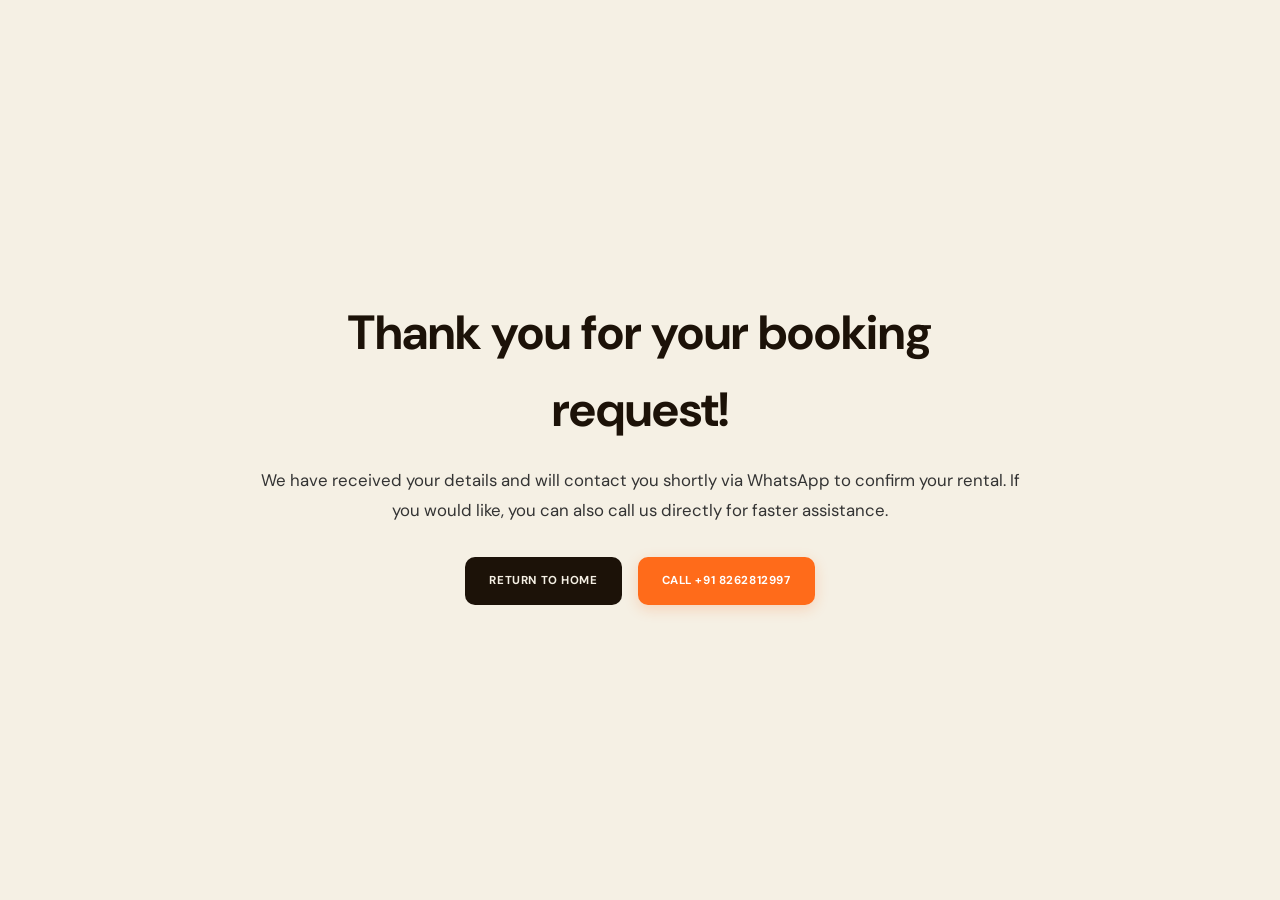
<file: thank-you.html>
<!DOCTYPE html>
<html lang="en">

<head>
    <meta charset="UTF-8">
    <meta name="viewport" content="width=device-width, initial-scale=1.0, viewport-fit=cover">
    <title>Thank You | NSZ Goa Ride</title>
    <meta name="description"
        content="Thank you for submitting your booking request. We will contact you shortly with the details.">
    <link rel="canonical" href="https://nszgoaride.com/thank-you.html">
    <link rel="icon" href="image/favicon.ico" type="image/x-icon">
    <link rel="stylesheet" href="style.css">
    <!-- Global site tag (gtag.js) - Google Analytics and Google Ads -->
    <script async src="https://www.googletagmanager.com/gtag/js?id=G-EMCJPP09C1"></script>
    <script>
        window.dataLayer = window.dataLayer || [];
        function gtag() { dataLayer.push(arguments); }
        gtag('js', new Date());
        gtag('config', 'G-EMCJPP09C1');
        gtag('config', 'AW-17953205126');
    </script>
    <script>
        gtag('event', 'conversion', {
            'send_to': 'AW-17953205126/TCzkCKG-mZgcEIbX4PBC'
        });
    </script>
</head>

<body>
    <main class="section"
        style="min-height:100vh;display:flex;align-items:center;justify-content:center;padding:3rem 1rem;">
        <div style="max-width:760px;width:100%;text-align:center;">
            <h1 style="font-size:clamp(2rem,4vw,3rem);margin-bottom:1rem;">Thank you for your booking request!</h1>
            <p style="font-size:1.05rem;line-height:1.8;margin-bottom:2rem;color:#333;">We have received your details
                and will contact you shortly via WhatsApp to confirm your rental. If you would like, you can also call
                us directly for faster assistance.</p>
            <div style="display:flex;flex-wrap:wrap;gap:1rem;justify-content:center;">
                <a href="/" class="btn-card btn-card--dark" style="padding:0.9rem 1.5rem;">Return to Home</a>
                <a href="tel:+918262812997" class="btn-card btn-card--orange" style="padding:0.9rem 1.5rem;">Call +91
                    8262812997</a>
            </div>
        </div>
    </main>
</body>

</html>
</file>
<file: style.css>
/* ================================================================
   NSZ GOA RIDE — SUN BLEACHED LUXURY v5.0
   Aesthetic: Warm Ivory · Espresso Brown · Electric Tangerine
   Fonts: Syne (display) + Instrument Serif (italic) + DM Sans (body)
   Structure: Ruled editorial · Asymmetric hero · Numbered sections
================================================================ */
@import url('https://fonts.googleapis.com/css2?family=Syne:wght@700;800&family=Instrument+Serif:ital@0;1&family=DM+Sans:wght@300;400;500;600&display=swap');

:root {
  --ivory: #f5f0e4;
  --ivory-2: #ede6d4;
  --ivory-3: #e4dcc8;
  --cream: #faf7f0;
  --espresso: #1c1208;
  --espresso-2: #2d1e0e;
  --espresso-3: #3d2a14;
  --orange: #ff6b1a;
  --orange-2: #e55a0a;
  --orange-glow: rgba(255, 107, 26, .13);
  --tan: #c4a97a;
  --rust: #c94a1a;
  --white: #ffffff;
  --bg: var(--ivory);
  --bg-2: var(--ivory-2);
  --bg-card: var(--cream);
  --txt: var(--espresso);
  --txt-sub: #5c3d1c;
  --border: rgba(28, 18, 8, .1);
  --border-2: rgba(28, 18, 8, .05);
  --nav-h: 68px;
  --max-w: 1340px;
  --r-xs: 4px;
  --r-sm: 10px;
  --r-md: 16px;
  --r-lg: 22px;
  --r-xl: 32px;
  --r-pill: 100px;
  --ease: cubic-bezier(.4, 0, .2, 1);
  --spring: cubic-bezier(.34, 1.56, .64, 1);
  --out: cubic-bezier(0, 0, .2, 1);
  --t: .28s;
}

body.dark-mode {
  --bg: var(--espresso);
  --bg-2: var(--espresso-2);
  --bg-card: var(--espresso-3);
  --txt: var(--ivory);
  --txt-sub: rgba(245, 240, 228, .58);
  --border: rgba(255, 107, 26, .1);
  --border-2: rgba(255, 107, 26, .05);
}

*,
*::before,
*::after {
  margin: 0;
  padding: 0;
  box-sizing: border-box;
  -webkit-tap-highlight-color: transparent;
}

html {
  font-size: 16px;
  scroll-behavior: smooth;
  scroll-padding-top: var(--nav-h);
  -webkit-font-smoothing: antialiased;
}

body {
  font-family: 'DM Sans', sans-serif;
  background: var(--bg);
  color: var(--txt);
  line-height: 1.6;
  overflow-x: hidden;
  transition: background var(--t) var(--ease), color var(--t) var(--ease);
}

img {
  max-width: 100%;
  display: block;
}

a {
  text-decoration: none;
}

button {
  cursor: pointer;
  border: none;
  background: none;
  font-family: inherit;
}

ul {
  list-style: none;
}

.container {
  max-width: var(--max-w);
  margin: 0 auto;
  padding: 0 2rem;
}

@media(max-width:600px) {
  .container {
    padding: 0 1.25rem;
  }
}

/* SKELETON */
.skeleton-loader {
  position: fixed;
  inset: 0;
  background: var(--espresso);
  z-index: 9999;
  display: flex;
  flex-direction: column;
  align-items: center;
  justify-content: center;
  gap: 1.5rem;
}

.skeleton-loader.hidden {
  display: none;
}

.skeleton-wordmark {
  font-family: 'Syne', 'Arial Black', sans-serif;
  font-size: clamp(2rem, 7vw, 4rem);
  font-weight: 800;
  letter-spacing: .06em;
  color: transparent;
  background: linear-gradient(90deg, var(--tan), var(--orange), var(--ivory), var(--orange), var(--tan));
  background-size: 300%;
  -webkit-background-clip: text;
  background-clip: text;
  animation: waveText 2.2s linear infinite;
}

@keyframes waveText {
  0% {
    background-position: 0%
  }

  100% {
    background-position: 200%
  }
}

.skeleton-bar {
  width: clamp(80px, 20vw, 160px);
  height: 3px;
  border-radius: 2px;
  background: linear-gradient(90deg, transparent, var(--orange), transparent);
  animation: scanH 1.6s ease-in-out infinite;
}

@keyframes scanH {

  0%,
  100% {
    opacity: 0;
    transform: scaleX(0)
  }

  50% {
    opacity: 1;
    transform: scaleX(1)
  }
}

/* NAVBAR */
.navbar {
  position: fixed;
  top: 0;
  left: 0;
  right: 0;
  height: var(--nav-h);
  z-index: 1000;
  background: rgba(245, 240, 228, .96);
  backdrop-filter: blur(20px) saturate(160%);
  border-bottom: 2px solid var(--espresso);
  transition: all var(--t) var(--ease);
}

body.dark-mode .navbar {
  background: rgba(28, 18, 8, .97);
  border-bottom-color: var(--orange);
}

.navbar.scrolled {
  box-shadow: 0 4px 24px rgba(28, 18, 8, .1);
}

.nav-inner {
  max-width: var(--max-w);
  margin: 0 auto;
  padding: 0 2rem;
  height: 100%;
  display: flex;
  align-items: center;
  justify-content: space-between;
  gap: 1.5rem;
}

.logo img {
  height: 36px;
  width: auto;
  object-fit: contain;
  transition: opacity var(--t);
}

.logo img:hover {
  opacity: .75;
}

.nav-menu {
  display: flex;
  align-items: center;
  gap: 0;
}

.nav-menu a {
  font-size: .72rem;
  font-weight: 600;
  letter-spacing: .1em;
  text-transform: uppercase;
  color: var(--txt-sub);
  padding: .45rem .7rem;
  border-radius: var(--r-xs);
  transition: color var(--t), background var(--t);
  white-space: nowrap;
}

.nav-menu a:hover {
  color: var(--orange);
  background: var(--orange-glow);
}

.nav-right {
  display: flex;
  align-items: center;
  gap: .6rem;
  flex-shrink: 0;
}

.dark-mode-toggle {
  width: 36px;
  height: 36px;
  border: 1.5px solid var(--border);
  border-radius: var(--r-xs);
  display: flex;
  align-items: center;
  justify-content: center;
  color: var(--txt-sub);
  font-size: .85rem;
  transition: all var(--t);
}

.dark-mode-toggle:hover {
  border-color: var(--orange);
  color: var(--orange);
  background: var(--orange-glow);
}

.nav-cta {
  display: inline-flex;
  align-items: center;
  gap: .45rem;
  background: var(--orange);
  color: var(--white) !important;
  padding: .45rem 1.1rem;
  border-radius: var(--r-xs);
  font-weight: 700;
  font-size: .72rem;
  letter-spacing: .08em;
  text-transform: uppercase;
  border: 2px solid var(--orange);
  transition: all var(--t) var(--spring);
}

.nav-cta:hover {
  background: var(--orange-2);
  border-color: var(--orange-2);
  transform: translateY(-2px);
  box-shadow: 0 6px 18px rgba(255, 107, 26, .35);
}

.mobile-menu {
  display: none;
  flex-direction: column;
  gap: 5px;
  cursor: pointer;
  width: 44px;
  height: 44px;
  align-items: center;
  justify-content: center;
  border-radius: var(--r-xs);
  border: 1.5px solid var(--border);
}

.mobile-menu span {
  width: 20px;
  height: 2px;
  background: var(--txt);
  border-radius: 1px;
  transition: all .3s var(--ease);
}

.mobile-menu.active span:nth-child(1) {
  transform: rotate(45deg) translate(5px, 5px);
}

.mobile-menu.active span:nth-child(2) {
  opacity: 0;
  transform: scaleX(0);
}

.mobile-menu.active span:nth-child(3) {
  transform: rotate(-45deg) translate(5px, -5px);
}

@media(max-width:1024px) {
  .navbar {
    height: 58px;
  }

  .nav-inner {
    height: 58px;
    padding: 0 1.25rem;
  }

  .nav-menu {
    position: fixed;
    top: 58px;
    left: 0;
    right: 0;
    flex-direction: column;
    align-items: stretch;
    background: var(--bg);
    border-bottom: 3px solid var(--orange);
    padding: 0;
    max-height: 0;
    overflow: hidden;
    transition: max-height .4s var(--out);
    z-index: 999;
    box-shadow: 0 20px 40px rgba(28, 18, 8, .1);
  }

  body.dark-mode .nav-menu {
    background: var(--espresso-2);
  }

  .nav-menu.mobile-active {
    max-height: 80vh;
    overflow-y: auto;
  }

  .nav-menu li {
    width: 100%;
  }

  .nav-menu a {
    padding: .9rem 1.5rem;
    border-radius: 0;
    border-bottom: 1px solid var(--border);
    font-size: .85rem;
    min-height: 48px;
    display: flex;
    align-items: center;
  }

  .mobile-menu {
    display: flex;
  }

  .nav-cta span {
    display: none;
  }
}

/* HERO */
.hero {
  min-height: 100vh;
  position: relative;
  overflow: hidden;
  background: var(--espresso);
  display: grid;
  align-items: center;
  padding-top: var(--nav-h);
}

.hero-bg-image {
  position: absolute;
  top: 0;
  right: 0;
  width: 48%;
  height: 100%;
  background: url('https://images.unsplash.com/photo-1590362891991-f776e747a588?w=1400&q=80') center/cover no-repeat;
  opacity: .55;
}

.hero-tint {
  position: absolute;
  top: 0;
  right: 0;
  width: 48%;
  height: 100%;
  background: linear-gradient(to right, var(--espresso) 0%, rgba(28, 18, 8, .1) 100%);
}

.hero-layout {
  position: relative;
  z-index: 2;
  max-width: var(--max-w);
  margin: 0 auto;
  padding: 3rem 2rem;
  width: 100%;
  display: grid;
  grid-template-columns: 1fr auto;
  gap: 3rem;
  align-items: center;
}

.hero-left {
  max-width: 620px;
}

.hero-tag {
  display: inline-flex;
  align-items: center;
  gap: .6rem;
  border: 1px solid rgba(196, 169, 122, .28);
  padding: .35rem .9rem;
  border-radius: var(--r-xs);
  font-size: .65rem;
  font-weight: 600;
  letter-spacing: .18em;
  text-transform: uppercase;
  color: var(--tan);
  margin-bottom: 2rem;
  animation: fadeUp .8s var(--out) .1s both;
}

.tag-dot {
  width: 6px;
  height: 6px;
  border-radius: 50%;
  background: var(--orange);
  display: block;
  animation: blink 2s ease-in-out infinite;
}

@keyframes blink {

  0%,
  100% {
    opacity: 1
  }

  50% {
    opacity: .35
  }
}

.hero-heading {
  display: flex;
  flex-direction: column;
  margin-bottom: 1.75rem;
  animation: fadeUp .8s var(--out) .25s both;
}

.h1-line {
  font-family: 'Syne', 'Arial Black', sans-serif;
  font-weight: 800;
  letter-spacing: -.03em;
  line-height: 1;
  font-size: clamp(2.5rem, 7vw, 6rem);
  display: block;
  word-break: break-word;
  overflow-wrap: break-word;
}

.h1-line--outline {
  color: transparent;
  -webkit-text-stroke: 2px var(--ivory);
}

.h1-line--filled {
  color: var(--orange);
}

.h1-line--italic {
  font-family: 'Instrument Serif', serif;
  font-style: italic;
  font-weight: 400;
  font-size: clamp(2.2rem, 6vw, 5rem);
  color: var(--ivory);
  letter-spacing: -.01em;
  line-height: 1.05;
}

.hero-sub {
  font-size: clamp(.95rem, 2vw, 1.1rem);
  color: rgba(245, 240, 228, .62);
  line-height: 1.75;
  max-width: 440px;
  margin-bottom: 2rem;
  animation: fadeUp .8s var(--out) .4s both;
}

.hero-sub strong {
  color: var(--orange);
  font-weight: 700;
}

.hero-actions {
  display: flex;
  gap: .85rem;
  flex-wrap: wrap;
  animation: fadeUp .8s var(--out) .55s both;
}

.btn-hero-primary {
  display: inline-flex;
  align-items: center;
  gap: .55rem;
  background: var(--orange);
  color: var(--white);
  padding: .85rem 2rem;
  border-radius: var(--r-xs);
  font-family: 'Syne', sans-serif;
  font-weight: 700;
  font-size: .82rem;
  letter-spacing: .06em;
  text-transform: uppercase;
  transition: all var(--t) var(--spring);
  box-shadow: 0 6px 24px rgba(255, 107, 26, .35);
  min-height: 48px;
}

.btn-hero-primary:hover {
  background: var(--orange-2);
  transform: translateY(-3px);
  box-shadow: 0 12px 36px rgba(255, 107, 26, .5);
}

.btn-hero-ghost {
  display: inline-flex;
  align-items: center;
  gap: .55rem;
  background: transparent;
  color: var(--ivory);
  padding: .85rem 2rem;
  border-radius: var(--r-xs);
  font-family: 'Syne', sans-serif;
  font-weight: 700;
  font-size: .82rem;
  letter-spacing: .06em;
  text-transform: uppercase;
  border: 2px solid rgba(245, 240, 228, .28);
  transition: all var(--t) var(--spring);
  min-height: 48px;
}

.btn-hero-ghost:hover {
  border-color: var(--orange);
  color: var(--orange);
  transform: translateY(-3px);
}

.hero-right {
  display: flex;
  flex-direction: column;
  gap: 1rem;
  animation: fadeUp .8s var(--out) .65s both;
}

.stat-stack {
  border: 1px solid rgba(245, 240, 228, .1);
  border-radius: var(--r-md);
  overflow: hidden;
  background: rgba(245, 240, 228, .04);
  backdrop-filter: blur(12px);
}

.stat-item {
  padding: 1.25rem 1.75rem;
  display: flex;
  flex-direction: column;
  gap: .15rem;
}

.stat-num {
  font-family: 'Syne', sans-serif;
  font-size: 2rem;
  font-weight: 800;
  color: var(--ivory);
  line-height: 1;
  letter-spacing: -.03em;
}

.stat-num sup {
  font-size: .5em;
  vertical-align: super;
  color: var(--orange);
}

.stat-lbl {
  font-size: .62rem;
  letter-spacing: .12em;
  text-transform: uppercase;
  color: rgba(245, 240, 228, .38);
}

.stat-divider {
  height: 1px;
  background: rgba(245, 240, 228, .07);
  margin: 0 1.75rem;
}

.hero-pill {
  display: inline-flex;
  align-items: center;
  gap: .5rem;
  background: rgba(245, 240, 228, .05);
  border: 1px solid rgba(245, 240, 228, .09);
  border-radius: var(--r-xs);
  padding: .6rem 1rem;
  font-size: .68rem;
  letter-spacing: .08em;
  color: rgba(245, 240, 228, .45);
  text-transform: uppercase;
}

.hero-pill i {
  color: var(--orange);
}

.hero-scroll-cue {
  position: absolute;
  bottom: 2rem;
  left: 50%;
  transform: translateX(-50%);
  display: flex;
  flex-direction: column;
  align-items: center;
  gap: .4rem;
  color: rgba(245, 240, 228, .28);
  font-size: .58rem;
  letter-spacing: .2em;
  text-transform: uppercase;
  z-index: 2;
  animation: bob 2s ease-in-out infinite;
}

.hero-scroll-cue i {
  font-size: .72rem;
}

@keyframes bob {

  0%,
  100% {
    transform: translateX(-50%) translateY(0)
  }

  50% {
    transform: translateX(-50%) translateY(5px)
  }
}

@keyframes fadeUp {
  from {
    opacity: 0;
    transform: translateY(24px)
  }

  to {
    opacity: 1;
    transform: none
  }
}

@media(max-width:900px) {

  .hero-bg-image,
  .hero-tint {
    width: 100%;
    opacity: .12;
  }

  .hero-tint {
    background: linear-gradient(to top, var(--espresso) 40%, rgba(28, 18, 8, .7) 100%);
  }

  .hero-layout {
    grid-template-columns: 1fr;
    gap: 2rem;
  }

  .hero-left {
    max-width: 100%;
  }

  .hero-right {
    flex-direction: row;
    flex-wrap: wrap;
  }

  .stat-stack {
    display: flex;
    width: 100%;
  }

  .stat-item {
    flex: 1;
    padding: .85rem 1rem;
  }

  .stat-num {
    font-size: 1.4rem;
  }

  .stat-divider {
    width: 1px;
    height: auto;
    margin: 1rem 0;
  }

  .hero-scroll-cue {
    display: none;
  }
}

@media(max-width:480px) {
  .hero {
    min-height: 90vh;
  }

  .h1-line {
    font-size: clamp(2.2rem, 10vw, 3.6rem);
  }

  .h1-line--italic {
    font-size: clamp(1.5rem, 6vw, 2rem);
  }

  .hero-heading {
    max-width: 100%;
    overflow: hidden;
  }

  .stat-stack {
    flex-direction: column;
  }

  .stat-divider {
    width: auto;
    height: 1px;
    margin: 0 1rem;
  }

  .hero-actions {
    flex-direction: column;
  }

  .btn-hero-primary,
  .btn-hero-ghost {
    width: 100%;
    justify-content: center;
  }
}

/* SECTIONS */
.section {
  padding: clamp(4rem, 8vw, 6.5rem) 0;
  scroll-margin-top: var(--nav-h);
}

[data-scroll-reveal] {
  opacity: 0;
  transform: translateY(28px);
  transition: opacity .7s var(--out), transform .7s var(--out);
}

[data-scroll-reveal].visible {
  opacity: 1;
  transform: none;
}

/* Section masthead */
.section-masthead {
  margin-bottom: clamp(2.5rem, 5vw, 4rem);
  border-top: 2px solid var(--espresso);
  padding-top: 1.5rem;
}

body.dark-mode .section-masthead {
  border-top-color: rgba(255, 107, 26, .18);
}

.section-masthead--light {
  border-top-color: rgba(245, 240, 228, .14);
}

.masthead-label {
  font-size: .62rem;
  font-weight: 600;
  letter-spacing: .18em;
  text-transform: uppercase;
  color: var(--orange);
  margin-bottom: .7rem;
}

.section-masthead--light .masthead-label {
  color: rgba(245, 240, 228, .4);
}

.masthead-title {
  font-family: 'Syne', 'Arial Black', sans-serif;
  font-size: clamp(2rem, 5.5vw, 3.8rem);
  font-weight: 800;
  letter-spacing: -.03em;
  line-height: .95;
  color: var(--txt);
  margin-bottom: .85rem;
}

body.dark-mode .masthead-title {
  color: var(--ivory);
}

.section-masthead--light .masthead-title {
  color: var(--ivory);
}

.masthead-title em {
  font-family: 'Instrument Serif', serif;
  font-style: italic;
  font-weight: 400;
  color: var(--orange);
}

.section-masthead--light .masthead-title em {
  color: rgba(245, 240, 228, .7);
}

.masthead-desc {
  font-size: clamp(.9rem, 2vw, 1.05rem);
  color: var(--txt-sub);
  max-width: 600px;
  line-height: 1.75;
}

body.dark-mode .masthead-desc {
  color: rgba(245, 240, 228, .48);
}

.section-masthead--light .masthead-desc {
  color: rgba(245, 240, 228, .48);
}

/* VEHICLES */
.vehicles-section {
  background: var(--bg);
}

.vehicles-grid {
  display: grid;
  grid-template-columns: repeat(auto-fill, minmax(min(300px, 100%), 1fr));
  gap: clamp(1rem, 2.5vw, 1.5rem);
}

.vehicle-card {
  background: var(--bg-card);
  border: 1.5px solid var(--border);
  border-radius: var(--r-lg);
  overflow: hidden;
  display: flex;
  flex-direction: column;
  transition: transform var(--t) var(--spring), box-shadow var(--t), border-color var(--t);
}

.vehicle-card:hover {
  transform: translateY(-8px);
  box-shadow: 0 24px 60px rgba(28, 18, 8, .1);
  border-color: var(--orange);
}

.vehicle-card--highlight {
  border-color: rgba(196, 169, 122, .35);
}

body.dark-mode .vehicle-card {
  background: var(--bg-card);
  border-color: rgba(255, 107, 26, .07);
}

body.dark-mode .vehicle-card:hover {
  box-shadow: 0 24px 60px rgba(0, 0, 0, .5);
}

.vehicle-photo {
  width: 100%;
  height: clamp(185px, 38vw, 225px);
  background-size: cover;
  background-position: center;
  position: relative;
  overflow: hidden;
  transition: background-size .6s var(--ease);
}

.vehicle-card:hover .vehicle-photo {
  background-size: 110%;
}

.vehicle-photo::after {
  content: '';
  position: absolute;
  inset: 0;
  background: linear-gradient(to bottom, transparent 40%, rgba(28, 18, 8, .4) 100%);
}

.vehicle-badge {
  position: absolute;
  top: 10px;
  left: 10px;
  background: var(--ivory);
  color: var(--espresso);
  padding: .2rem .7rem;
  border-radius: var(--r-xs);
  font-size: .6rem;
  font-weight: 700;
  letter-spacing: .1em;
  text-transform: uppercase;
  z-index: 3;
  box-shadow: 0 2px 8px rgba(28, 18, 8, .18);
}

.vehicle-badge--gold {
  background: var(--orange);
  color: var(--white);
}

.vehicle-photo-num {
  position: absolute;
  bottom: 6px;
  right: 10px;
  font-family: 'Syne', sans-serif;
  font-size: 4rem;
  font-weight: 800;
  color: rgba(255, 255, 255, .07);
  line-height: 1;
  z-index: 3;
  pointer-events: none;
  letter-spacing: -.05em;
}

.vehicle-body {
  padding: 1.25rem;
  flex: 1;
  display: flex;
  flex-direction: column;
}

.vehicle-name {
  font-family: 'Syne', sans-serif;
  font-size: clamp(1rem, 2.5vw, 1.2rem);
  font-weight: 800;
  color: var(--txt);
  margin-bottom: .7rem;
  letter-spacing: -.02em;
  line-height: 1.15;
}

body.dark-mode .vehicle-name {
  color: var(--ivory);
}

.vehicle-specs {
  margin-bottom: 1rem;
  flex: 1;
  display: grid;
  gap: .28rem;
}

.vehicle-specs li {
  display: flex;
  align-items: center;
  gap: .5rem;
  font-size: .78rem;
  color: var(--txt-sub);
  line-height: 1.4;
}

body.dark-mode .vehicle-specs li {
  color: rgba(245, 240, 228, .45);
}

.vehicle-specs i {
  color: var(--orange);
  width: 12px;
  font-size: .68rem;
  flex-shrink: 0;
}

.price-table {
  margin-bottom: 1rem;
  border-top: 1px solid var(--border);
  border-bottom: 1px solid var(--border);
}

.price-row {
  display: flex;
  justify-content: space-between;
  align-items: center;
  padding: .5rem 0;
  border-bottom: 1px solid var(--border-2);
  transition: background var(--t);
}

.price-row:last-child {
  border-bottom: none;
}

.price-row:hover {
  background: var(--orange-glow);
}

.price-row--full {
  width: 100%;
}

.price-type {
  font-size: .73rem;
  font-weight: 600;
  color: var(--txt-sub);
  text-transform: uppercase;
  letter-spacing: .06em;
}

body.dark-mode .price-type {
  color: rgba(245, 240, 228, .45);
}

.price-amt {
  font-family: 'Syne', sans-serif;
  font-size: 1.1rem;
  font-weight: 800;
  color: var(--espresso);
  letter-spacing: -.02em;
}

body.dark-mode .price-amt {
  color: var(--ivory);
}

.price-amt small {
  font-size: .58em;
  font-family: 'DM Sans', sans-serif;
  font-weight: 400;
  color: var(--txt-sub);
  margin-left: .1em;
}

.highlight-price {
  color: var(--orange);
}

.card-actions {
  display: grid;
  grid-template-columns: 1fr 1fr;
  gap: .55rem;
  margin-top: auto;
}

.btn-card {
  padding: .65rem;
  border: none;
  border-radius: var(--r-sm);
  font-family: 'DM Sans', sans-serif;
  font-weight: 700;
  cursor: pointer;
  font-size: .72rem;
  letter-spacing: .05em;
  text-transform: uppercase;
  display: flex;
  align-items: center;
  justify-content: center;
  gap: .35rem;
  min-height: 40px;
  transition: all var(--t) var(--spring);
}

.btn-card:hover {
  transform: translateY(-2px);
}

.btn-card--dark {
  background: var(--espresso);
  color: var(--ivory);
}

body.dark-mode .btn-card--dark {
  background: rgba(245, 240, 228, .08);
  border: 1.5px solid rgba(245, 240, 228, .1);
}

.btn-card--dark:hover {
  background: var(--espresso-2);
  box-shadow: 0 6px 18px rgba(28, 18, 8, .2);
}

.btn-card--orange {
  background: var(--orange);
  color: var(--white);
  box-shadow: 0 4px 14px rgba(255, 107, 26, .22);
}

.btn-card--orange:hover {
  background: var(--orange-2);
  box-shadow: 0 8px 24px rgba(255, 107, 26, .38);
}

.card-full {
  grid-column: 1/-1;
}

/* BIKES */
.bikes-section {
  background: var(--espresso);
  position: relative;
  overflow: hidden;
}

.bikes-section::before {
  content: '';
  position: absolute;
  inset: 0;
  background-image: radial-gradient(circle, rgba(196, 169, 122, .1) 1px, transparent 1px);
  background-size: 28px 28px;
  pointer-events: none;
}

.bikes-grid {
  display: grid;
  grid-template-columns: repeat(auto-fill, minmax(min(280px, 100%), 1fr));
  gap: clamp(1rem, 2.5vw, 1.5rem);
  position: relative;
  z-index: 1;
}

.bike-card {
  background: rgba(245, 240, 228, .04);
  border: 1.5px solid rgba(245, 240, 228, .09);
  border-radius: var(--r-lg);
  overflow: hidden;
  display: flex;
  flex-direction: column;
  transition: transform var(--t) var(--spring), box-shadow var(--t), border-color var(--t);
}

.bike-card:hover {
  transform: translateY(-8px);
  box-shadow: 0 24px 60px rgba(0, 0, 0, .5);
  border-color: var(--orange);
}

.bike-photo {
  width: 100%;
  height: clamp(175px, 34vw, 215px);
  background-size: cover;
  background-position: center;
  position: relative;
  overflow: hidden;
  transition: background-size .6s var(--ease);
}

.bike-card:hover .bike-photo {
  background-size: 110%;
}

.bike-photo::after {
  content: '';
  position: absolute;
  inset: 0;
  background: linear-gradient(to bottom, transparent 50%, rgba(28, 18, 8, .5) 100%);
}

.bike-badge {
  position: absolute;
  top: 10px;
  left: 10px;
  background: var(--orange);
  color: var(--white);
  padding: .2rem .7rem;
  border-radius: var(--r-xs);
  font-size: .6rem;
  font-weight: 700;
  letter-spacing: .1em;
  text-transform: uppercase;
  z-index: 3;
}

.bike-body {
  padding: 1.25rem;
  flex: 1;
  display: flex;
  flex-direction: column;
}

.bike-name {
  font-family: 'Syne', sans-serif;
  font-size: clamp(.98rem, 2.2vw, 1.15rem);
  font-weight: 800;
  color: var(--ivory);
  margin-bottom: .65rem;
  letter-spacing: -.02em;
  line-height: 1.15;
}

.bike-specs {
  margin-bottom: 1rem;
  flex: 1;
  display: grid;
  gap: .28rem;
}

.bike-specs li {
  display: flex;
  align-items: center;
  gap: .5rem;
  font-size: .78rem;
  color: rgba(245, 240, 228, .42);
}

.bike-specs i {
  color: var(--orange);
  width: 12px;
  font-size: .68rem;
  flex-shrink: 0;
}

.bike-price-box {
  padding: .7rem 0;
  border-top: 1px solid rgba(245, 240, 228, .09);
  display: flex;
  align-items: baseline;
  gap: .35rem;
  margin-bottom: .9rem;
}

.bike-price-val {
  font-family: 'Syne', sans-serif;
  font-size: 2.1rem;
  font-weight: 800;
  color: var(--orange);
  letter-spacing: -.03em;
  line-height: 1;
}

.bike-price-unit {
  font-size: .7rem;
  color: rgba(245, 240, 228, .32);
  text-transform: uppercase;
  letter-spacing: .08em;
}

.btn-bike {
  padding: .75rem;
  border: none;
  border-radius: var(--r-sm);
  font-family: 'DM Sans', sans-serif;
  font-weight: 700;
  font-size: .74rem;
  letter-spacing: .06em;
  text-transform: uppercase;
  cursor: pointer;
  display: flex;
  align-items: center;
  justify-content: center;
  gap: .4rem;
  width: 100%;
  background: var(--orange);
  color: var(--white);
  min-height: 44px;
  box-shadow: 0 4px 16px rgba(255, 107, 26, .2);
  transition: all var(--t) var(--spring);
}

.btn-bike:hover {
  transform: translateY(-2px);
  background: var(--orange-2);
  box-shadow: 0 10px 28px rgba(255, 107, 26, .38);
}

/* BOOKING */
.booking-section {
  background: var(--bg-2);
}

body.dark-mode .booking-section {
  background: var(--espresso-2);
}

.booking-layout {
  display: grid;
  grid-template-columns: 1fr 1.5fr;
  gap: 4rem;
  align-items: start;
}

@media(max-width:900px) {
  .booking-layout {
    grid-template-columns: 1fr;
    gap: 2rem;
  }
}

.booking-intro {
  padding-top: .5rem;
}

.booking-intro>.masthead-label {
  color: var(--orange);
  font-size: .62rem;
  font-weight: 600;
  letter-spacing: .18em;
  text-transform: uppercase;
  margin-bottom: .7rem;
  display: block;
}

.booking-title {
  font-family: 'Syne', sans-serif;
  font-size: clamp(2rem, 5vw, 3.2rem);
  font-weight: 800;
  letter-spacing: -.03em;
  line-height: .95;
  color: var(--txt);
  margin-bottom: 1rem;
}

body.dark-mode .booking-title {
  color: var(--ivory);
}

.booking-title em {
  font-family: 'Instrument Serif', serif;
  font-style: italic;
  font-weight: 400;
  color: var(--orange);
}

.booking-intro>p {
  color: var(--txt-sub);
  line-height: 1.7;
  margin-bottom: 1.5rem;
  font-size: .95rem;
}

body.dark-mode .booking-intro>p {
  color: rgba(245, 240, 228, .48);
}

.booking-perks {
  display: grid;
  gap: .6rem;
}

.booking-perks li {
  display: flex;
  align-items: center;
  gap: .65rem;
  font-size: .88rem;
  color: var(--txt-sub);
}

body.dark-mode .booking-perks li {
  color: rgba(245, 240, 228, .48);
}

.booking-perks i {
  color: var(--orange);
  font-size: .78rem;
}

.booking-form-wrap {
  background: var(--bg-card);
  border: 1.5px solid var(--border);
  border-radius: var(--r-xl);
  padding: clamp(1.5rem, 4vw, 2.5rem);
  position: relative;
}

body.dark-mode .booking-form-wrap {
  background: var(--espresso-3);
  border-color: rgba(255, 107, 26, .09);
}

.booking-form-wrap::before {
  content: '';
  position: absolute;
  top: 2rem;
  bottom: 2rem;
  left: 0;
  width: 4px;
  background: linear-gradient(to bottom, var(--orange), var(--rust));
  border-radius: 0 var(--r-xs) var(--r-xs) 0;
}

.form-grid {
  display: grid;
  grid-template-columns: 1fr 1fr;
  gap: .85rem;
  margin-bottom: 1.25rem;
}

.form-group {
  display: flex;
  flex-direction: column;
  gap: .35rem;
}

.form-group--full {
  grid-column: 1/-1;
}

.form-group label {
  font-size: .6rem;
  font-weight: 700;
  letter-spacing: .14em;
  text-transform: uppercase;
  color: var(--txt-sub);
}

body.dark-mode .form-group label {
  color: rgba(245, 240, 228, .38);
}

.label-opt {
  font-weight: 400;
  opacity: .6;
}

.form-group input,
.form-group select,
.form-group textarea {
  padding: .75rem .9rem;
  border: 1.5px solid var(--border);
  border-radius: var(--r-sm);
  font-family: 'DM Sans', sans-serif;
  font-size: .9rem;
  background: var(--bg);
  color: var(--txt);
  transition: all var(--t) var(--ease);
  min-height: 44px;
  width: 100%;
  -webkit-appearance: none;
}

body.dark-mode .form-group input,
body.dark-mode .form-group select,
body.dark-mode .form-group textarea {
  background: var(--espresso-2);
  color: var(--ivory);
  border-color: rgba(255, 107, 26, .1);
}

.form-group select option {
  background: var(--bg);
  color: var(--txt);
}

body.dark-mode .form-group select option {
  background: var(--espresso-2);
  color: var(--ivory);
}

.form-group input::placeholder,
.form-group textarea::placeholder {
  color: rgba(28, 18, 8, .25);
}

body.dark-mode .form-group input::placeholder,
body.dark-mode .form-group textarea::placeholder {
  color: rgba(245, 240, 228, .2);
}

.form-group input:focus,
.form-group select:focus,
.form-group textarea:focus {
  outline: none;
  border-color: var(--orange);
  background: var(--cream);
  box-shadow: 0 0 0 3px var(--orange-glow);
}

body.dark-mode .form-group input:focus,
body.dark-mode .form-group select:focus,
body.dark-mode .form-group textarea:focus {
  background: var(--espresso-3);
}

.form-group textarea {
  resize: vertical;
  min-height: 85px;
}

@media(max-width:600px) {
  .form-grid {
    grid-template-columns: 1fr;
  }
}

.btn-submit {
  display: flex;
  align-items: center;
  justify-content: center;
  gap: .6rem;
  width: 100%;
  padding: .9rem;
  background: var(--orange);
  color: var(--white);
  border: none;
  border-radius: var(--r-sm);
  font-family: 'Syne', sans-serif;
  font-weight: 700;
  font-size: .85rem;
  letter-spacing: .08em;
  text-transform: uppercase;
  cursor: pointer;
  min-height: 50px;
  box-shadow: 0 6px 24px rgba(255, 107, 26, .28);
  transition: all var(--t) var(--spring);
}

.btn-submit:hover {
  background: var(--orange-2);
  transform: translateY(-2px);
  box-shadow: 0 12px 36px rgba(255, 107, 26, .42);
}

/* FEATURES */
.features-section {
  background: var(--bg);
}

.features-grid {
  display: grid;
  grid-template-columns: repeat(auto-fit, minmax(min(240px, 100%), 1fr));
  gap: 1rem;
}

.feature-card {
  padding: 1.75rem 1.5rem;
  border: 1.5px solid var(--border);
  border-radius: var(--r-lg);
  background: var(--bg-card);
  transition: all var(--t) var(--spring);
  position: relative;
  overflow: hidden;
}

.feature-card::after {
  content: '';
  position: absolute;
  bottom: 0;
  left: 0;
  right: 0;
  height: 3px;
  background: var(--orange);
  transform: scaleX(0);
  transform-origin: left;
  transition: transform .4s var(--out);
}

.feature-card:hover {
  border-color: var(--orange);
  transform: translateY(-6px);
  box-shadow: 0 18px 50px rgba(28, 18, 8, .09);
}

.feature-card:hover::after {
  transform: scaleX(1);
}

body.dark-mode .feature-card {
  background: var(--bg-card);
  border-color: rgba(255, 107, 26, .07);
}

body.dark-mode .feature-card:hover {
  box-shadow: 0 18px 50px rgba(0, 0, 0, .4);
}

.feature-icon-wrap {
  font-size: 2.2rem;
  margin-bottom: .9rem;
  display: block;
  transition: transform var(--t) var(--spring);
}

.feature-card:hover .feature-icon-wrap {
  transform: scale(1.1) rotate(-8deg);
}

.feature-card h3 {
  font-family: 'Syne', sans-serif;
  font-size: 1rem;
  font-weight: 800;
  color: var(--txt);
  margin-bottom: .45rem;
  letter-spacing: -.01em;
}

body.dark-mode .feature-card h3 {
  color: var(--ivory);
}

.feature-card p {
  font-size: .84rem;
  color: var(--txt-sub);
  line-height: 1.7;
}

body.dark-mode .feature-card p {
  color: rgba(245, 240, 228, .45);
}

/* TESTIMONIALS */
.testimonials-section {
  background: var(--espresso);
  position: relative;
  overflow: hidden;
}

.testimonials-section::before {
  content: '';
  position: absolute;
  inset: 0;
  background-image: repeating-linear-gradient(0deg, transparent, transparent 79px, rgba(245, 240, 228, .04) 79px, rgba(245, 240, 228, .04) 80px);
  pointer-events: none;
}

.testimonials-grid {
  display: grid;
  grid-template-columns: repeat(auto-fit, minmax(min(280px, 100%), 1fr));
  gap: 1.5rem;
  position: relative;
  z-index: 1;
}

.testimonial-card {
  padding: 2rem;
  border-radius: var(--r-lg);
  background: rgba(245, 240, 228, .04);
  border: 1.5px solid rgba(245, 240, 228, .08);
  transition: all var(--t) var(--spring);
}

.testimonial-card:hover {
  transform: translateY(-6px);
  border-color: rgba(255, 107, 26, .28);
  box-shadow: 0 24px 50px rgba(0, 0, 0, .4);
}

.t-stars {
  color: var(--orange);
  font-size: 1.1rem;
  letter-spacing: 3px;
  margin-bottom: .9rem;
}

.t-quote {
  font-family: 'Instrument Serif', serif;
  font-style: italic;
  font-size: 1rem;
  line-height: 1.75;
  color: rgba(245, 240, 228, .62);
  margin-bottom: 1.25rem;
}

.t-author {
  font-size: .7rem;
  font-weight: 700;
  letter-spacing: .1em;
  text-transform: uppercase;
  color: var(--orange);
  display: flex;
  align-items: center;
  gap: .5rem;
}

.t-author::before {
  content: '';
  display: block;
  width: 16px;
  height: 2px;
  background: var(--orange);
  border-radius: 1px;
}

/* FAQ */
.faq-section {
  background: var(--bg-2);
}

body.dark-mode .faq-section {
  background: var(--espresso-2);
}

.faq-grid {
  display: grid;
  grid-template-columns: repeat(auto-fit, minmax(min(310px, 100%), 1fr));
  gap: 1px;
  border: 1.5px solid var(--border);
  border-radius: var(--r-lg);
  overflow: hidden;
}

body.dark-mode .faq-grid {
  border-color: rgba(255, 107, 26, .07);
}

.faq-item {
  background: var(--bg-card);
  padding: 1.6rem 1.75rem;
  border-right: 1px solid var(--border);
  border-bottom: 1px solid var(--border);
  transition: background var(--t);
  position: relative;
}

body.dark-mode .faq-item {
  background: var(--espresso-3);
  border-color: rgba(255, 107, 26, .06);
}

.faq-item:hover {
  background: var(--bg);
}

body.dark-mode .faq-item:hover {
  background: var(--espresso-2);
}

.faq-item::before {
  content: '';
  position: absolute;
  left: 0;
  top: 0;
  bottom: 0;
  width: 3px;
  background: var(--orange);
  transform: scaleY(0);
  transition: transform .3s var(--out);
}

.faq-item:hover::before {
  transform: scaleY(1);
}

.faq-q {
  font-family: 'Syne', sans-serif;
  font-size: .95rem;
  font-weight: 800;
  color: var(--txt);
  margin-bottom: .55rem;
  letter-spacing: -.01em;
  line-height: 1.35;
}

body.dark-mode .faq-q {
  color: var(--ivory);
}

.faq-a {
  font-size: .86rem;
  line-height: 1.75;
  color: var(--txt-sub);
}

body.dark-mode .faq-a {
  color: rgba(245, 240, 228, .45);
}

/* SEO */
.seo-section {
  padding: 2.5rem 0;
  background: var(--bg);
  border-top: 1px solid var(--border);
}

body.dark-mode .seo-section {
  background: var(--espresso-2);
  border-top-color: rgba(255, 107, 26, .05);
}

.seo-section .section-masthead {
  margin-bottom: 1rem;
}

.seo-section .masthead-label {
  display: none;
}

.seo-content h3 {
  font-family: 'Syne', sans-serif;
  font-size: 1rem;
  font-weight: 800;
  color: var(--txt);
  margin-bottom: .5rem;
  letter-spacing: -.01em;
}

body.dark-mode .seo-content h3 {
  color: var(--ivory);
}

.seo-content p {
  color: var(--txt-sub);
  line-height: 1.75;
  font-size: .9rem;
  max-width: 760px;
}

body.dark-mode .seo-content p {
  color: rgba(245, 240, 228, .45);
}

/* BLOG */
.blog-section {
  background: var(--bg);
}

body.dark-mode .blog-section {
  background: var(--espresso);
}

.blog-grid {
  display: grid;
  grid-template-columns: repeat(auto-fill, minmax(min(300px, 100%), 1fr));
  gap: 1.5rem;
}

.blog-card {
  background: var(--bg-card);
  border-radius: var(--r-lg);
  border: 1.5px solid var(--border);
  overflow: hidden;
  display: flex;
  flex-direction: column;
  transition: all var(--t) var(--spring);
}

.blog-card:hover {
  transform: translateY(-6px);
  box-shadow: 0 20px 50px rgba(28, 18, 8, .09);
  border-color: var(--orange);
}

body.dark-mode .blog-card {
  background: var(--espresso-2);
  border-color: rgba(255, 107, 26, .07);
}

body.dark-mode .blog-card:hover {
  box-shadow: 0 20px 50px rgba(0, 0, 0, .4);
}

.blog-img-wrap {
  overflow: hidden;
  height: clamp(155px, 25vw, 195px);
}

.blog-image {
  width: 100%;
  height: 100%;
  object-fit: cover;
  display: block;
  opacity: 0;
  transition: opacity .3s, transform .5s var(--ease);
}

.blog-image.loaded {
  opacity: 1;
}

.blog-card:hover .blog-image {
  transform: scale(1.05);
}

.blog-text {
  padding: 1.25rem;
  flex: 1;
  display: flex;
  flex-direction: column;
}

.blog-title {
  font-family: 'Syne', sans-serif;
  font-size: 1rem;
  font-weight: 800;
  color: var(--txt);
  margin-bottom: .5rem;
  line-height: 1.3;
  letter-spacing: -.01em;
}

body.dark-mode .blog-title {
  color: var(--ivory);
}

.blog-excerpt {
  font-size: .84rem;
  line-height: 1.65;
  color: var(--txt-sub);
  flex-grow: 1;
  margin-bottom: .85rem;
}

body.dark-mode .blog-excerpt {
  color: rgba(245, 240, 228, .45);
}

.blog-link {
  display: inline-flex;
  align-items: center;
  gap: .35rem;
  color: var(--orange);
  font-weight: 700;
  font-size: .74rem;
  text-transform: uppercase;
  letter-spacing: .08em;
  transition: all var(--t);
}

.blog-link:hover {
  gap: .6rem;
  color: var(--rust);
}

/* FOOTER */
.footer {
  background: var(--espresso);
  color: var(--ivory);
  padding: clamp(4rem, 7vw, 5.5rem) 0 2rem;
  scroll-margin-top: var(--nav-h);
  position: relative;
  overflow: hidden;
}

.footer-top-bar {
  position: absolute;
  top: 0;
  left: 0;
  right: 0;
  height: 4px;
  background: linear-gradient(90deg, var(--orange), var(--rust) 50%, var(--orange));
  background-size: 200%;
  animation: waveBar 5s linear infinite;
}

@keyframes waveBar {
  to {
    background-position: -200% center;
  }
}

.footer::after {
  content: 'NSZ';
  position: absolute;
  right: -1rem;
  bottom: -1rem;
  font-family: 'Syne', sans-serif;
  font-size: 30vw;
  font-weight: 800;
  color: rgba(245, 240, 228, .022);
  pointer-events: none;
  letter-spacing: -.06em;
  line-height: .8;
  user-select: none;
}

.footer-grid {
  display: grid;
  grid-template-columns: repeat(auto-fit, minmax(min(220px, 100%), 1fr));
  gap: 2.5rem;
  margin-bottom: 3rem;
  position: relative;
  z-index: 1;
}

.footer-col h3 {
  font-family: 'Syne', sans-serif;
  font-size: 1.05rem;
  font-weight: 800;
  color: var(--orange);
  margin-bottom: 1rem;
  letter-spacing: -.01em;
}

.footer-col p {
  font-size: .86rem;
  color: rgba(245, 240, 228, .42);
  line-height: 1.8;
  margin-bottom: .4rem;
}

.footer-col a {
  display: flex;
  align-items: center;
  gap: .5rem;
  color: rgba(245, 240, 228, .42);
  font-size: .86rem;
  margin-bottom: .45rem;
  transition: all var(--t) var(--ease);
}

.footer-col a:hover {
  color: var(--orange);
  transform: translateX(4px);
}

.social-row {
  display: flex;
  gap: .6rem;
  margin-top: 1.1rem;
}

.social-row a {
  width: 38px;
  height: 38px;
  border-radius: var(--r-xs);
  background: rgba(255, 107, 26, .07);
  border: 1px solid rgba(255, 107, 26, .1);
  display: flex;
  align-items: center;
  justify-content: center;
  color: rgba(245, 240, 228, .42) !important;
  font-size: .85rem;
  transition: all var(--t) var(--spring);
  margin-bottom: 0;
  transform: none;
}

.social-row a:hover {
  background: var(--orange);
  border-color: var(--orange);
  color: var(--white) !important;
  transform: translateY(-3px) !important;
  box-shadow: 0 8px 20px rgba(255, 107, 26, .28);
}

.footer-map {
  margin-top: 2.5rem;
  padding-top: 2.5rem;
  border-top: 1px solid rgba(255, 107, 26, .07);
  position: relative;
  z-index: 1;
}

.footer-map h3 {
  font-family: 'Syne', sans-serif;
  font-size: 1.05rem;
  font-weight: 800;
  color: var(--orange);
  margin-bottom: 1rem;
}

.footer-map iframe {
  border-radius: var(--r-md);
  max-height: 300px;
  box-shadow: 0 8px 32px rgba(0, 0, 0, .4);
  border: 1px solid rgba(255, 107, 26, .07);
}

.footer-bottom {
  border-top: 1px solid rgba(255, 107, 26, .05);
  padding-top: 1.5rem;
  text-align: center;
  color: rgba(245, 240, 228, .24);
  font-size: .76rem;
  line-height: 1.7;
  position: relative;
  z-index: 1;
}

.footer-bottom a {
  color: rgba(245, 240, 228, .28);
  transition: color var(--t);
}

.footer-bottom a:hover {
  color: var(--orange);
}

/* FABS */
.fab-whatsapp,
.fab-phone {
  position: fixed;
  width: 54px;
  height: 54px;
  border-radius: 50%;
  display: flex;
  align-items: center;
  justify-content: center;
  font-size: 1.35rem;
  color: var(--white);
  text-decoration: none;
  z-index: 999;
  transition: all var(--t) var(--spring);
}

.fab-whatsapp {
  bottom: 20px;
  right: 20px;
  background: #25d366;
  box-shadow: 0 6px 24px rgba(37, 211, 102, .38);
  animation: pulseGreen 2.8s ease-in-out infinite;
}

.fab-whatsapp:hover {
  transform: scale(1.12) rotate(5deg);
  box-shadow: 0 12px 36px rgba(37, 211, 102, .5);
}

.fab-phone {
  bottom: 84px;
  right: 20px;
  background: linear-gradient(135deg, var(--orange), var(--rust));
  box-shadow: 0 6px 24px rgba(255, 107, 26, .32);
}

.fab-phone:hover {
  transform: scale(1.12);
  box-shadow: 0 12px 36px rgba(255, 107, 26, .45);
}

@keyframes pulseGreen {

  0%,
  100% {
    box-shadow: 0 6px 24px rgba(37, 211, 102, .38);
  }

  50% {
    box-shadow: 0 6px 24px rgba(37, 211, 102, .38), 0 0 0 14px rgba(37, 211, 102, .05);
  }
}

/* RESPONSIVE */
@media(max-width:480px) {

  .vehicles-grid,
  .bikes-grid {
    grid-template-columns: 1fr;
  }

  .vehicle-photo {
    height: 195px;
  }

  .bike-photo {
    height: 180px;
  }

  .card-actions {
    grid-template-columns: 1fr;
  }

  .btn-card,
  .card-full {
    grid-column: auto;
    width: 100%;
  }

  .features-grid,
  .testimonials-grid {
    grid-template-columns: 1fr;
  }

  .faq-grid {
    grid-template-columns: 1fr;
    border-radius: var(--r-md);
  }

  .blog-grid {
    grid-template-columns: 1fr;
  }

  .booking-form-wrap {
    border-radius: var(--r-lg);
    padding: 1.5rem 1.1rem;
  }

  .booking-form-wrap::before {
    display: none;
  }

  .section {
    padding: 3rem 0;
  }

  .section-masthead {
    margin-bottom: 2rem;
  }

  .footer-grid {
    grid-template-columns: 1fr;
    gap: 2rem;
  }

  .fab-whatsapp {
    width: 50px;
    height: 50px;
    font-size: 1.2rem;
    bottom: 16px;
    right: 16px;
  }

  .fab-phone {
    width: 50px;
    height: 50px;
    font-size: 1.15rem;
    bottom: 74px;
    right: 16px;
  }
}

@media(min-width:481px) and (max-width:1024px) {
  .vehicles-grid {
    grid-template-columns: repeat(auto-fit, minmax(270px, 1fr));
  }

  .bikes-grid {
    grid-template-columns: repeat(auto-fit, minmax(250px, 1fr));
  }

  .card-actions {
    grid-template-columns: 1fr;
  }
}

@media(min-width:1025px) {
  :root {
    --nav-h: 68px;
  }

  html {
    scroll-padding-top: var(--nav-h);
  }

  .section {
    scroll-margin-top: var(--nav-h);
  }

  .hero {
    padding-top: var(--nav-h);
  }

  .features-grid {
    grid-template-columns: repeat(3, 1fr);
  }

  .testimonials-grid {
    grid-template-columns: repeat(3, 1fr);
  }
}

@media(prefers-reduced-motion:reduce) {

  *,
  *::before,
  *::after {
    animation-duration: .01ms !important;
    animation-iteration-count: 1 !important;
    transition-duration: .01ms !important;
  }
}

:focus-visible {
  outline: 2px solid var(--orange);
  outline-offset: 3px;
  border-radius: var(--r-xs);
}
</file>
